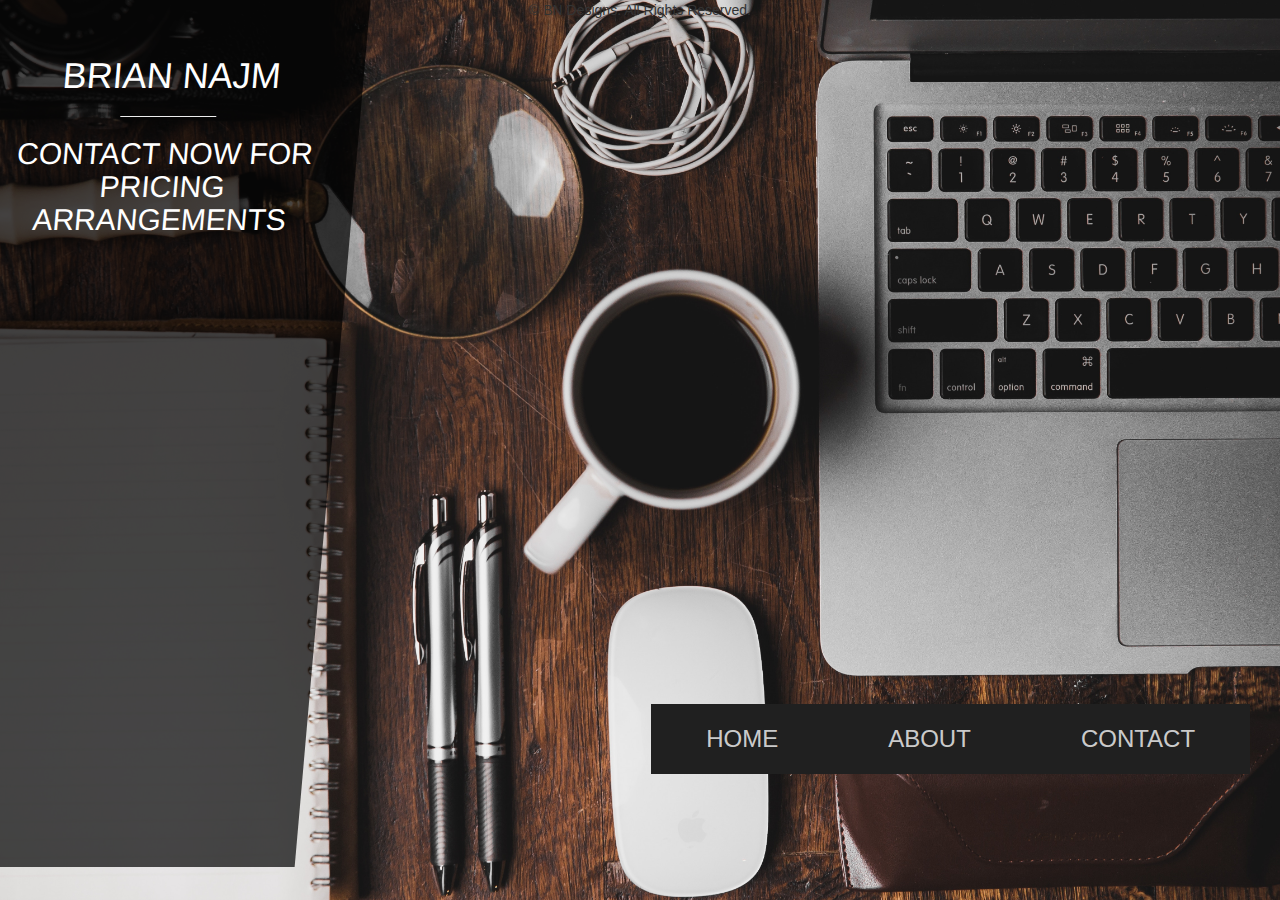
<file: index.html>
<!DOCTYPE html>
<html lang="en">
<html>
    <head>
      <meta charset="UTF-8">
      <meta name="keywords" content="brian najm, web design, fresno, california, bn designs, resume" />
      <meta name="description" content="Need a website done with quality work? Look no further!" />
      <meta name="viewport" content="width=device-width, initial-scale=1">
      <title>Brian Najm</title>
      <link rel="stylesheet" href="css/font-awesome.min.css" type="text/css" />
      <link rel="stylesheet" href="css/bootstrap.min.css" type="text/css" />
      <link rel="stylesheet" href="css/styles.css" type="text/css" />
      
    </head>
    <body>
    <!-- Nav Bar-->
    	<nav class="navbar navbar-default">
    	  <div class="container-fluid">
    	    <!-- Brand and toggle get grouped for better mobile display -->
    	    <div class="navbar-header">
    	      <button type="button" class="navbar-toggle collapsed" data-toggle="collapse" data-target="#navbar-collapse">
    	        <span class="sr-only">Toggle navigation</span>
    	        <span class="icon-bar"></span>
    	        <span class="icon-bar"></span>
    	        <span class="icon-bar"></span>
    	      </button>
    	    </div>
    	    <div class="collapse navbar-collapse navbar-fixed-top content" id="navbar-collapse">
    	      <ul class="nav navbar-nav navbar-right">
    	        <li class="cta"><a href="index.html">Home <span class="sr-only">(current)</span></a></li>
    	        <li class="cta"><a href="about.html">About</a></li>
    	        <li class="cta"><a href="contact.html">Contact</a></li>
    	      </ul>
    	    </div><!-- /.navbar-collapse -->
    	  </div><!-- /.container-fluid -->
    	</nav> <!-- end of nav bar -->
      <!-- Background and hero -->
      <div class="hero-text transition">
          <h1 class="white uppercase text-center" id="name">Brian Najm</h1>
          <hr/>
          <h2 class="white uppercase text-center"> contact now for pricing arrangements</h2>
      </div>
		
	  </div>
      <!-- Background and hero ends -->
      <footer class="text-center">
      	<p id="copyright" >
  		   &copy; BN Designs. All Rights Reserved.
      	</p>
      </footer>
	  <script src="https://ajax.googleapis.com/ajax/libs/jquery/1.11.3/jquery.min.js"></script>
	  <script src="js/script.js"></script>
    </body>
</html>
</file>
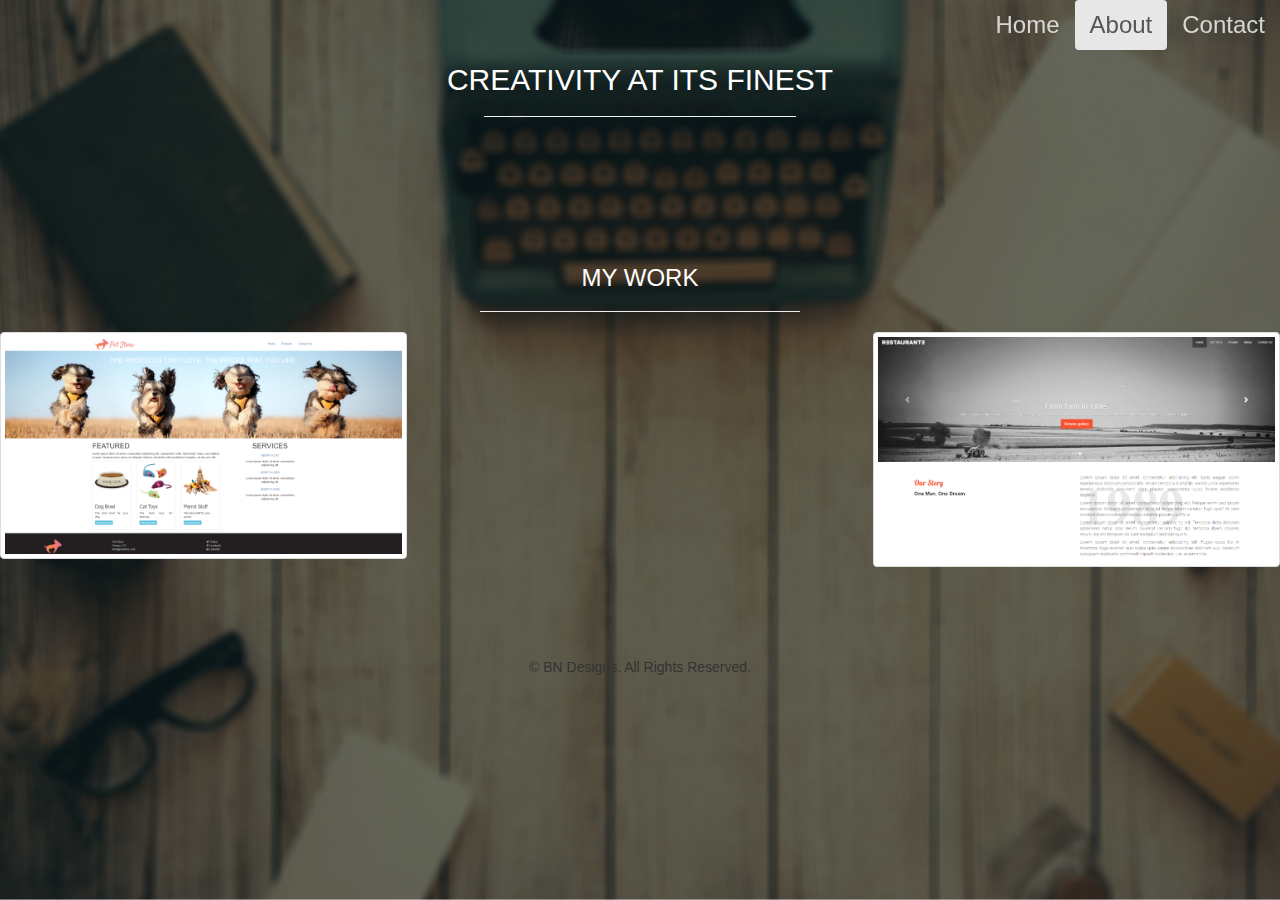
<file: about.html>
<!DOCTYPE html>
<html>
    <head>
        <meta name="keywords" content="brian najm, web design, fresno, california, bn designs, resume" />
		    <meta name="description" content="A little about my vision" />
        <meta name="viewport" content="width=device-width, initial-scale=1">
        <title>Brian Najm</title>
        <link rel="stylesheet" href="css/font-awesome.min.css" type="text/css" />
        <link rel="stylesheet" href="css/bootstrap.min.css" type="text/css" />
        <link rel="stylesheet" href="css/styles.css" type="text/css" />
        <link rel="stylesheet" href="css/about.css" type="text/css" />
    </head>
    <body>
      <!-- Nav Bar -->
      <nav class="navbar navbar-default">
        <div class="container-fluid">
          <!-- Brand and toggle get grouped for better mobile display -->
          <div class="navbar-header">
            <button type="button" class="navbar-toggle collapsed" data-toggle="collapse" data-target="#navbar-collapse">
              <span class="sr-only">Toggle navigation</span>
              <span class="icon-bar"></span>
              <span class="icon-bar"></span>
              <span class="icon-bar"></span>
            </button>
          </div>
          <div class="collapse navbar-collapse navbar-fixed-top" id="navbar-collapse">
            <ul class="nav navbar-nav navbar-right">
              <li><a href="index.html">Home <span class="sr-only">(current)</span></a></li>
              <li class="active"><a href="about.html">About</a></li>
              <li><a href="contact.html">Contact</a></li>
            </ul>
          </div><!-- /.navbar-collapse -->
        </div><!-- /.container-fluid -->
      </nav> <!-- end of nav bar -->
      <!-- About Section Begins-->
      <div class="container-fluid">
        <div id="about-me">
           <h2 class="white text-center uppercase"> Creativity at its finest </h2>
           <hr/>
        </div>
      </div> <!--.container-fluid-->
      <div class="my-work">
        <h3 class="text-center white uppercase">my work <hr/></h3>
      </div>
      <div class="row">
          <div class="col-xs-6 col-md-4">
            <div class="thumbnail">
              <a href="https://geekwiseb2.github.io/pet-store-august-2017-brianvm9/index.html"><img src="img/pet-store.png" alt="pet-store"></a>
            </div>
          </div>
          <div class="col-xs-6 col-md-4 col-md-offset-4">
            <div class="thumbnail">
              <a href="https://geekwiseb2.github.io/restaurante-july-17-brianvm9/index.html"><img src="img/restaurante.png" alt="restaurante"></a>
            </div>
          </div>
      </div>
      <footer class="text-center">
	    	<p id="copyright">
			  &copy; BN Designs. All Rights Reserved.
	    	</p>
  		</footer>
      <!-- Javascript Starts -->
      <script src="https://ajax.googleapis.com/ajax/libs/jquery/1.11.3/jquery.min.js"></script>
      <script src="js/bootstrap.min.js"></script>
      <!-- Javascript Ends -->
    </body>
</html>
</file>
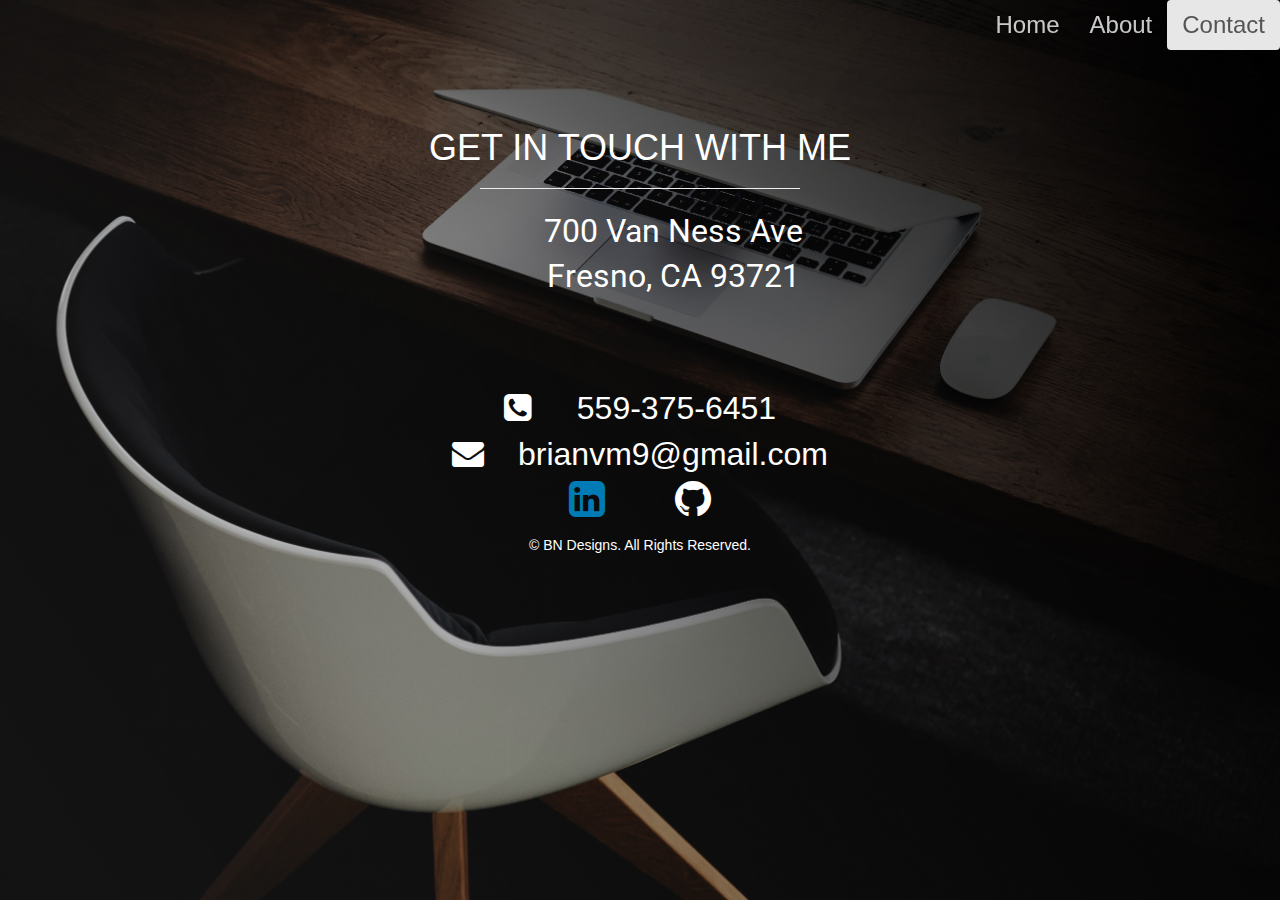
<file: contact.html>
<!DOCTYPE html>
<html>
    <head>
        <meta name="keywords" content="brian najm, web design, fresno, california, bn designs, resume" />
	      <meta name="description" content="Contact me if you're looking to build a website" />
        <meta name="viewport" content="width=device-width, initial-scale=1">
        <title>Brian Najm</title>
        <link href="https://fonts.googleapis.com/css?family=Squada+One" rel="stylesheet">
        <link rel="stylesheet" href="css/font-awesome.min.css" type="text/css" />
        <link rel="stylesheet" href="css/bootstrap.min.css" type="text/css" />
        <link rel="stylesheet" href="css/styles.css" type="text/css" />
        <link rel="stylesheet" href="css/contact.css" type="text/css" />
    </head>
    <body>
      <!-- Nav Bar -->
      <nav class="navbar navbar-default">
        <div class="container-fluid">
          <!-- Brand and toggle get grouped for better mobile display -->
          <div class="navbar-header">
            <button type="button" class="navbar-toggle collapsed" data-toggle="collapse" data-target="#navbar-collapse">
              <span class="sr-only">Toggle navigation</span>
              <span class="icon-bar"></span>
              <span class="icon-bar"></span>
              <span class="icon-bar"></span>
            </button>
          </div>
          <div class="collapse navbar-collapse navbar-fixed-top" id="navbar-collapse">
            <ul class="nav navbar-nav navbar-right">
              <li><a href="index.html">Home <span class="sr-only">(current)</span></a></li>
              <li><a href="about.html">About</a></li>
              <li class="active"><a href="contact.html">Contact</a></li>
            </ul>
          </div><!-- /.navbar-collapse -->
        </div><!-- /.container-fluid -->
      </nav> <!-- end of nav bar -->
        <!-- Map and Address tag Begins -->
      <div class="contact">
        <h1 class="white uppercase text-center contact-flex">get in touch with me</h1>
        <hr>
        <div class="container-fluid">
          <div class="map-address">
            <div class="row">
              <div class="col-xs-12 col-xl-6">
                <section id="map">
                  <address class="white mobile text-center">
                    700 Van Ness Ave <br/> Fresno, CA 93721<br/>
                  </address>
                </section>
              </div>
              <div class="col-xs-12 col-xl-6">
                <section class="contact-flex text-center">
                  <div id="phone">
                    <i class="fa fa-phone-square white" aria-hidden="true"></i>
                    <a href="tel:5593756451" id="phone-number" class="white number-email mobile text-center">559-375-6451</a>
                  </div>
                  <div class="email">
                    <i class="fa fa-envelope white" aria-hidden="true"></i>
                    <a href="mailto:brianvm9@gmail.com" class="white number-email mobile">brianvm9@gmail.com</a>
                  </div>
                </section>
              </div>
            </div>
          </div>
        </div>
      </div>


      <!-- Background Picture and Text -->
        <footer class="text-center">
    		    <div id="social-media">
    		    	<a href="https://www.linkedin.com/in/brian-najm-24979997/"><i class="fa fa-linkedin-square fa-3x" aria-hidden="true"></i></a>
    			    <a href="https://github.com/brianvm9"><i class="fa fa-github fa-3x" aria-hidden="true"></i></a>
    		    </div>
    	    	<p id="copyright" class="white">
    			&copy; BN Designs. All Rights Reserved.
    	    	</p>
    		</footer>
        <!-- Javascript Starts -->
        <script src="https://ajax.googleapis.com/ajax/libs/jquery/1.11.3/jquery.min.js"></script>
  	    <script src="js/bootstrap.min.js"></script>
        <!-- Javascript Ends -->
    </body>
</html>
</file>
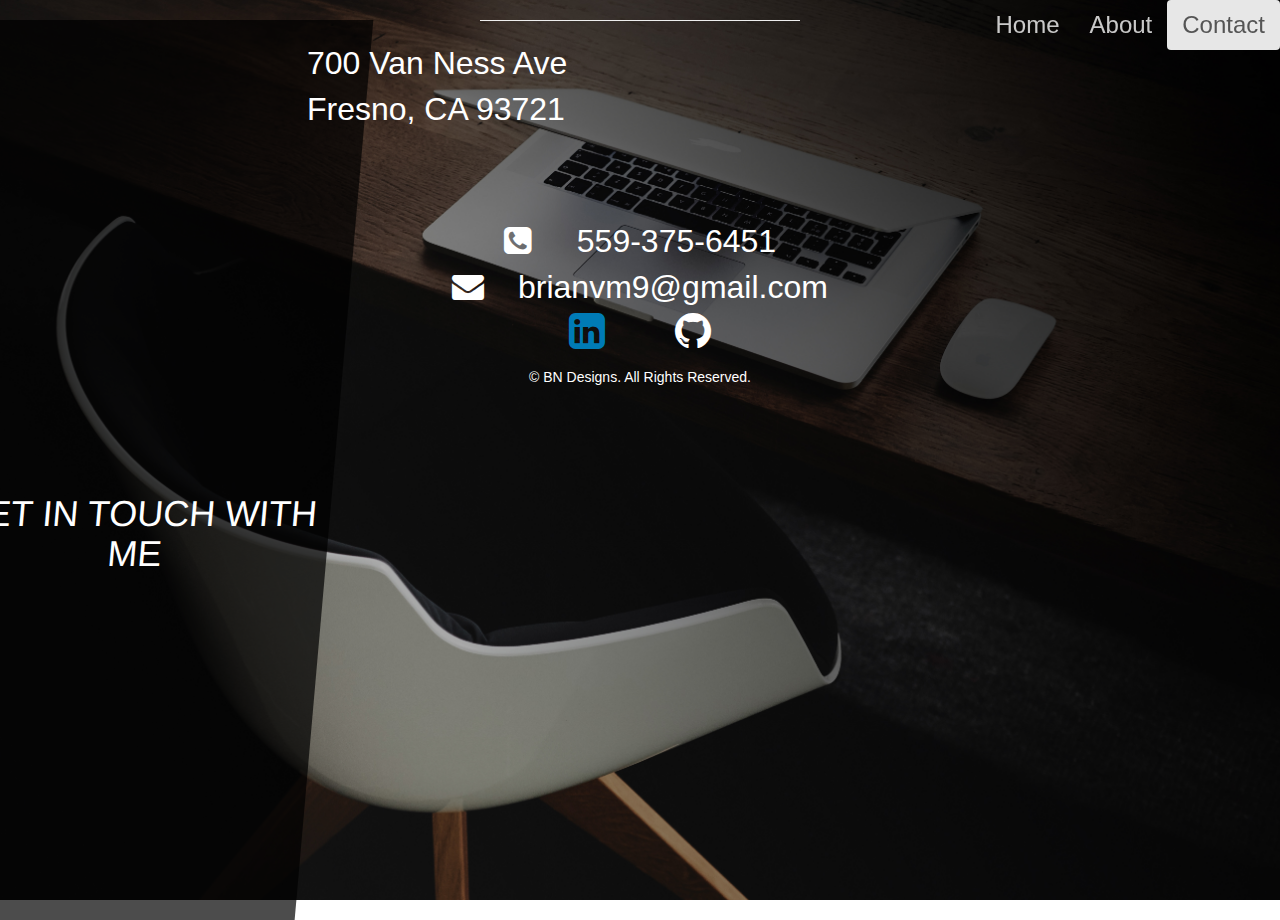
<file: contactOriginal.html>
<!DOCTYPE html>
<html>
    <head>
        <meta name="keywords" content="brian najm, web design, fresno, california, bn designs, resume" />
	      <meta name="description" content="Contact me if you're looking to build a website" />
        <meta name="viewport" content="width=device-width, initial-scale=1">
        <title>Brian Najm</title>
        <link href="https://fonts.googleapis.com/css?family=Squada+One" rel="stylesheet">
        <link rel="stylesheet" href="css/font-awesome.min.css" type="text/css" />
        <link rel="stylesheet" href="css/bootstrap.min.css" type="text/css" />
        <link rel="stylesheet" href="css/styles.css" type="text/css" />
        <link rel="stylesheet" href="css/contact.css" type="text/css" />
    </head>
    <body>
      <!-- Nav Bar -->
      <nav class="navbar navbar-default">
        <div class="container-fluid">
          <!-- Brand and toggle get grouped for better mobile display -->
          <div class="navbar-header">
            <button type="button" class="navbar-toggle collapsed" data-toggle="collapse" data-target="#navbar-collapse">
              <span class="sr-only">Toggle navigation</span>
              <span class="icon-bar"></span>
              <span class="icon-bar"></span>
              <span class="icon-bar"></span>
            </button>
          </div>
          <div class="collapse navbar-collapse navbar-fixed-top" id="navbar-collapse">
            <ul class="nav navbar-nav navbar-right">
              <li><a href="index.html">Home <span class="sr-only">(current)</span></a></li>
              <li><a href="about.html">About</a></li>
              <li class="active"><a href="contact.html">Contact</a></li>
            </ul>
          </div><!-- /.navbar-collapse -->
        </div><!-- /.container-fluid -->
      </nav> <!-- end of nav bar -->
        <!-- Map and Address tag Begins -->
      <div class="contact">
        <h1 class="white uppercase text-center contact-flex transition">get in touch with me</h1>
        <hr>
        <div class="container-fluid">
          <div class="map-address">
            <div class="row">
              <div class="col-xs-12 col-xl-6">
                <section id="address">
                  <a href="https://www.google.com/maps/place/700+Van+Ness+Ave,+Fresno,+CA+93721/@36.7320618,-119.7879437,17z/data=!3m1!4b1!4m5!3m4!1s0x80945e26d4f58091:0xf082a7e633ee41f0!8m2!3d36.7320618!4d-119.785755" target="_blank"><address class="white mobile">
                    700 Van Ness Ave <br/> Fresno, CA 93721<br/></a>
                  </address>
                </section>
              </div>
              <div class="col-xs-12 col-xl-6">
                <section class="contact-flex text-center">
                  <div id="phone">
                    <i class="fa fa-phone-square white" aria-hidden="true"></i>
                    <a href="tel:5593756451" id="phone-number" class="white number-email mobile text-center">559-375-6451</a>
                  </div>
                  <div class="email">
                    <i class="fa fa-envelope white" aria-hidden="true"></i>
                    <a href="mailto:brianvm9@gmail.com" class="white number-email mobile">brianvm9@gmail.com</a>
                  </div>
                </section>
              </div>
            </div>
          </div>
        </div>
      </div>


      <!-- Background Picture and Text -->
        <footer class="text-center">
    		    <div id="social-media">
    		    	<a href="https://www.linkedin.com/in/brian-najm-24979997/" target="_blank"><i class="fa fa-linkedin-square fa-3x" aria-hidden="true"></i></a>
    			    <a href="https://github.com/brianvm9" target="_blank"><i class="fa fa-github fa-3x" aria-hidden="true"></i></a>
    		    </div>
    	    	<p id="copyright" class="white">
    			&copy; BN Designs. All Rights Reserved.
    	    	</p>
    		</footer>
        <!-- Javascript Starts -->
        <script src="https://ajax.googleapis.com/ajax/libs/jquery/1.11.3/jquery.min.js"></script>
  	    <script src="js/bootstrap.min.js"></script>
        <!-- Javascript Ends -->
    </body>
</html>
</file>
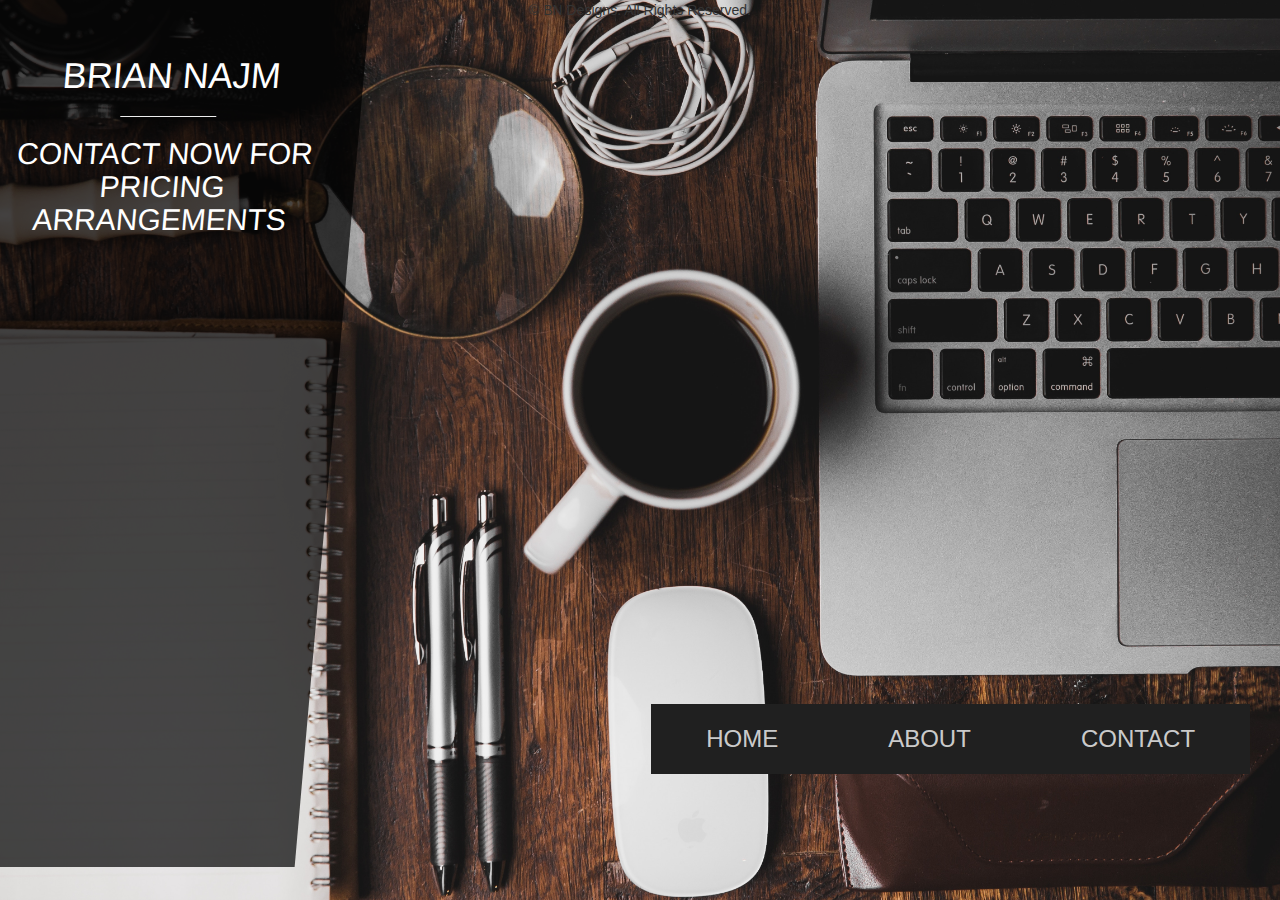
<file: indexOriginal.html>
<!DOCTYPE html>
<html lang="en">
<html>
    <head>
      <meta charset="UTF-8">
      <meta name="keywords" content="brian najm, web design, fresno, california, bn designs, resume" />
      <meta name="description" content="Need a website done with quality work? Look no further!" />
      <meta name="viewport" content="width=device-width, initial-scale=1">
      <title>Brian Najm</title>
      <link rel="stylesheet" href="css/font-awesome.min.css" type="text/css" />
      <link rel="stylesheet" href="css/bootstrap.min.css" type="text/css" />
      <link rel="stylesheet" href="css/styles.css" type="text/css" />
    </head>
    <body>
    <!-- Nav Bar-->
    	<nav class="navbar navbar-default">
    	  <div class="container-fluid">
    	    <!-- Brand and toggle get grouped for better mobile display -->
    	    <div class="navbar-header">
    	      <button type="button" class="navbar-toggle collapsed" data-toggle="collapse" data-target="#navbar-collapse">
    	        <span class="sr-only">Toggle navigation</span>
    	        <span class="icon-bar"></span>
    	        <span class="icon-bar"></span>
    	        <span class="icon-bar"></span>
    	      </button>
    	    </div>
    	    <div class="collapse navbar-collapse navbar-fixed-top content" id="navbar-collapse">
    	      <ul class="nav navbar-nav navbar-right">
    	        <li class="cta"><a href="index.html">Home <span class="sr-only">(current)</span></a></li>
    	        <li class="cta"><a href="about.html">About</a></li>
    	        <li class="cta"><a href="contact.html">Contact</a></li>
    	      </ul>
    	    </div><!-- /.navbar-collapse -->
    	  </div><!-- /.container-fluid -->
    	</nav> <!-- end of nav bar -->
      <!-- Background and hero -->
      <div class="hero-text transition">
          <h1 class="white uppercase text-center" id="name">Brian Najm</h1>
          <hr/>
          <h2 class="white uppercase text-center"> contact now for pricing arrangements</h2>
      </div>
		
	  </div>
      <!-- Background and hero ends -->
      <footer id="foot" class="text-center">
      	<p id="copyright" >
  		   &copy; BN Designs. All Rights Reserved.
      	</p>
      </footer>
	  <script src="https://ajax.googleapis.com/ajax/libs/jquery/1.11.3/jquery.min.js"></script>
	  <script src="js/bootstrap.min.js"></script>
	  <script src="js/script.js"></script>
    </body>
</html>
</file>
<file: css/styles.css>
@import url('https://fonts.googleapis.com/css?family=Roboto');


/* UNIVERSALS */
body,html{
  height: 100%;
  overflow: hidden;
  background-image: url('../img/home.jpg');
  background-size: cover;
  background-position: center;
  z-index: -2;
  overflow-x:hidden;
}

a {
    text-decoration: none;
    color: #fff;
}

a:focus, a:hover{
  text-decoration: none;
  color: #fff;
}

.uppercase{
    text-transform: uppercase;
}

.white {
    color: #fff;
}

h1{
  margin-top: 0px;
  padding-top: 25px;
}
/*BACKGROUND*/

.hero-text{
  background-color:rgba(0,0,0,.7);
  height: 30%;
  margin-top: -2.6%;
  padding-top: 5%;
}

 hr{
	width: 25%;
}

/*Navigation Starts*/
.nav {
  background-color: transparent;
  border-color: transparent;
}

.navbar-default{
  margin-bottom: 0px;
  background: transparent;
  background-color: transparent;
  border-color: transparent;
  font-size: 24px;
  z-index: 1;
  position:absolute;
  left:34%;
  bottom:13.9%;
}

.navbar li{
  color: #000;
}

.navbar-default .navbar-toggle{
  margin-left: 13px;
}

#navigation-tabs{
  background-color: rgba(0,0,0,.7);
  color: #fff;
  padding: 30px 20px 0px;
}

.navbar-default .navbar-nav>li>a{
  color: rgba(250,250,250,.8);
}

.navbar-default .navbar-nav>.active>a, .navbar-default .navbar-nav>.active>a:focus, .navbar-default .navbar-nav>.active>a:hover{
  border-radius: 4px;
}

.nav-tabs > li > a:hover{
  background-color: rgba(255,255,255,.4) !important;
  border-style:solid;
  border-color:rgba(0,0,0,.4);
}
.navbar-default .navbar-toggle{
  margin-left: 30px;
}

.navbar-toggle{
  float:none;

}

/*Navigation Ends*/

/* Animation Add-Ins*/
.transition {
  position:absolute;
  height:100%;
  width:30%;
  background:rgba(0,0,0,.7);
  transform: skewX(-5deg) translateX(-50px);
  transition:2s all ease-in-out;
  -webkit-transition:2s all ease-in-out;
}

.content {
  position:relative;
  padding:200px 0 0 200px;
  color:#000;
  z-index:10;
  height:300px;
}

.cta {
  outline:none;
  border:none;
  text-decoration:none;
  text-transform:uppercase;
  background:#202020;
  color:#eaeaea;
  box-sizing:border-box;
  margin-top:20px;
  padding:10px 40px;
}

.anim-trans {
  animation: anim 4s ease-in-out;
  }

@keyframes anim{
     0% { }
     20%  { z-index:11;\transform: skewX(5deg) translateX(-100%); }
     40%   { transform: skewX(0deg) translateX(0);
 width:100%; z-index:11; box-shadow: 10px 10px 5px #eaeaea;}
     60%   { transform: skewX(3deg) translateX(0);
 width:100%;z-index:11; box-shadow: 10px 10px 5px #eaeaea;}
     80%   { transform: skewX(1deg) translateX(-100%);
 width:60%;z-index:11; box-shadow: 10px 10px 5px #eaeaea;}
     100%   { transform: skewX(-5deg) translateX(-50px);
 width:30%;z-index:1; box-shadow: none;}


/*Footer Starts*/

footer {
    background-color: rgba(0,0,0,.7);
    padding: 0px;
    position: absolute;
    bottom: 0;
    width: 100%;
    height: 90px
}


#social-media {
    margin-top: 8px;
}

#copyright {
    color: #fff;
    margin-top: 70px;
    margin-bottom: 0px;
}

#animate p {
	color: white;
}


/*@Media*/

@media only screen and (min-width: 360px) and (max-width: 767px){

  .navbar-default .navbar-collapse, .navbar-default .navbar-form{
    background-color: rgba(0,0,0,.7);
  }
  .navbar-fixed-bottom, .navbar-fixed-top{
    position:relative;
  }

  .navbar-default .navbar-toggle{
    background-color: rgba(0,0,0,.7);
  }

  .navbar-default .navbar-toggle:focus, .navbar-default .navbar-toggle:hover{
    background-color: rgba(0,0,0,.7);
  }

  .container-fluid>.navbar-collapse, .container-fluid>.navbar-header, .container>.navbar-collapse, .container>.navbar-header{
    border-radius: 5px 5px 5px 5px;
  }

}
</file>
<file: css/about.css>
body, html {
    background-image: url('../img/about.jpg');
    background-size: cover;
    background-position: center;
    background-repeat: no-repeat;
    height: 100%;

}

#about-me {
    font-size: 32px;
    margin-top: 5%;
}

.my-work{
  margin-top: 10%;
}

.my-work hr{
  width: 25%;

}

#copyright {
    margin-top: 70px;
}

@media screen and (max-width:360px){
  #about-me{
    font-size: 18px;
  }

  .my-work{
    margin-top: 20%;
  }

}
</file>
<file: css/contact.css>
body, html{
  background-image: url('../img/Contact.jpg');
  background-size: cover;
  background-position: center;
  background-repeat: no-repeat;
  height: 100%;
  z-index: -2;
}

hr{
  width: 25%;
}

.contact {
    margin-bottom: 0;
    font-size: 32px;
    z-index: 50;
}

.contact h1{
    padding-top: 10%;
    display: flex;
    justify-content: center;
}

/*Map Starts*/
#map {
    font-family: 'Roboto', sans-serif;
}

#map address {
    font-size: 32px;
    margin-left: 10%;
}

#map address:hover{
  background-color: #fff;
  color: #000;
}

.map-address{
  display:flex;
  justify-content: center;
}

.contact-flex{
  display:flex;
  justify-content: center;
  flex-direction:column;
  padding-top: 10%;
}

#phone-number{
  margin-left: 37px;
}

.number-email {
    margin-left: 25px;
    font-size: 32px;
    border-radius: 5px;
}

.number-email:hover {
    background-color: #fff;
    color: #000;
}

#map iframe {
    height: 480px;
    width: 640px;
}
/*Map Ends/Footer Starts*/



/* Social Media Icons */
#social-media{
  display:flex;
  justify-content: center;
}

.fa-linkedin-square {
    color: #007bb6;
    margin-right: 70px;
}

.fa-linkedin-square:hover {
    color: #fff;
}

.fa-github {
    color: #fff;
}

.fa-github:hover {
    color: rgba(0,0,0,.7);
}
/* Social Media Icons Ends*/

#copyright {
    margin-top: 15px;
}

/*@Media*/
@media only screen and (min-width: 360px) and (max-width: 767px){

.contact{
  padding-top: 3%;
}

#phone-number{
  margin-left: 37px;
  margin-right: 70px;
}

.mobile{
  font-size: 24px;
}

#social-media{
  display:flex;
  justify-content: space-around;
}



}
</file>
